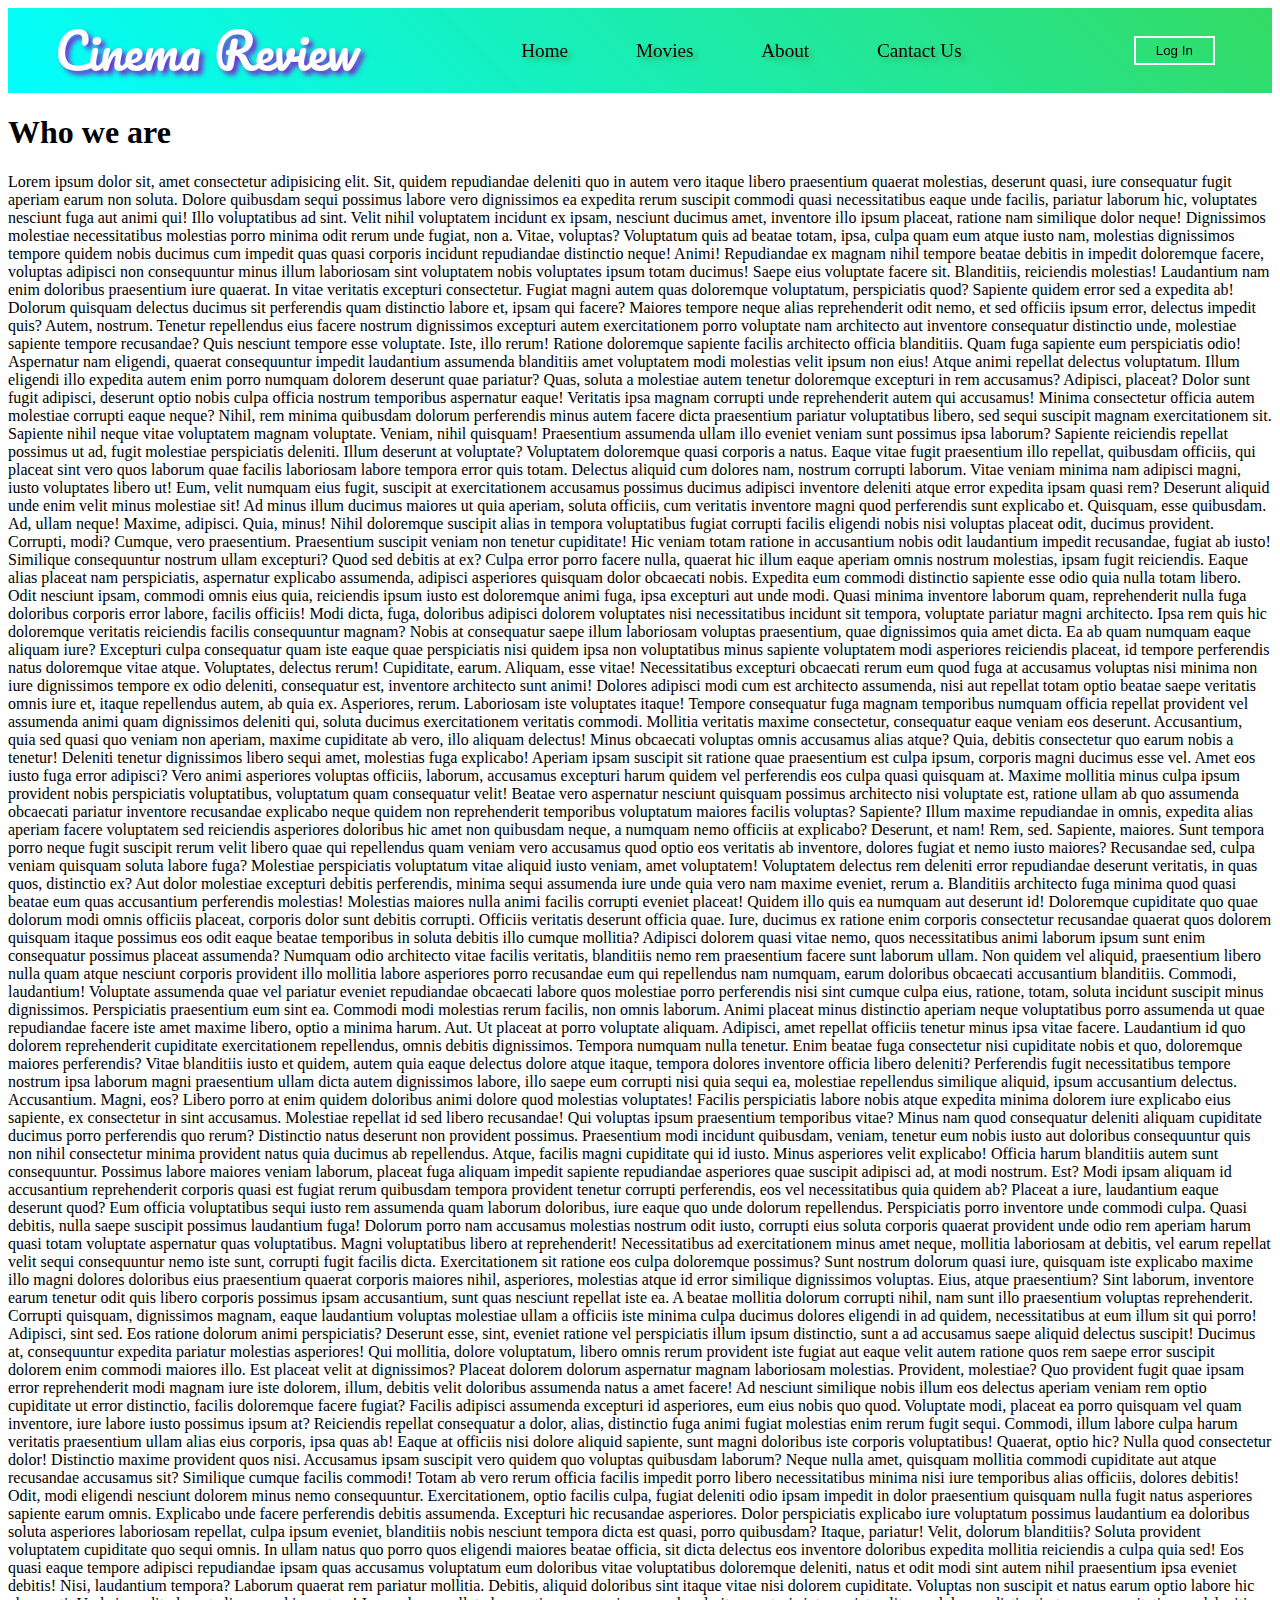
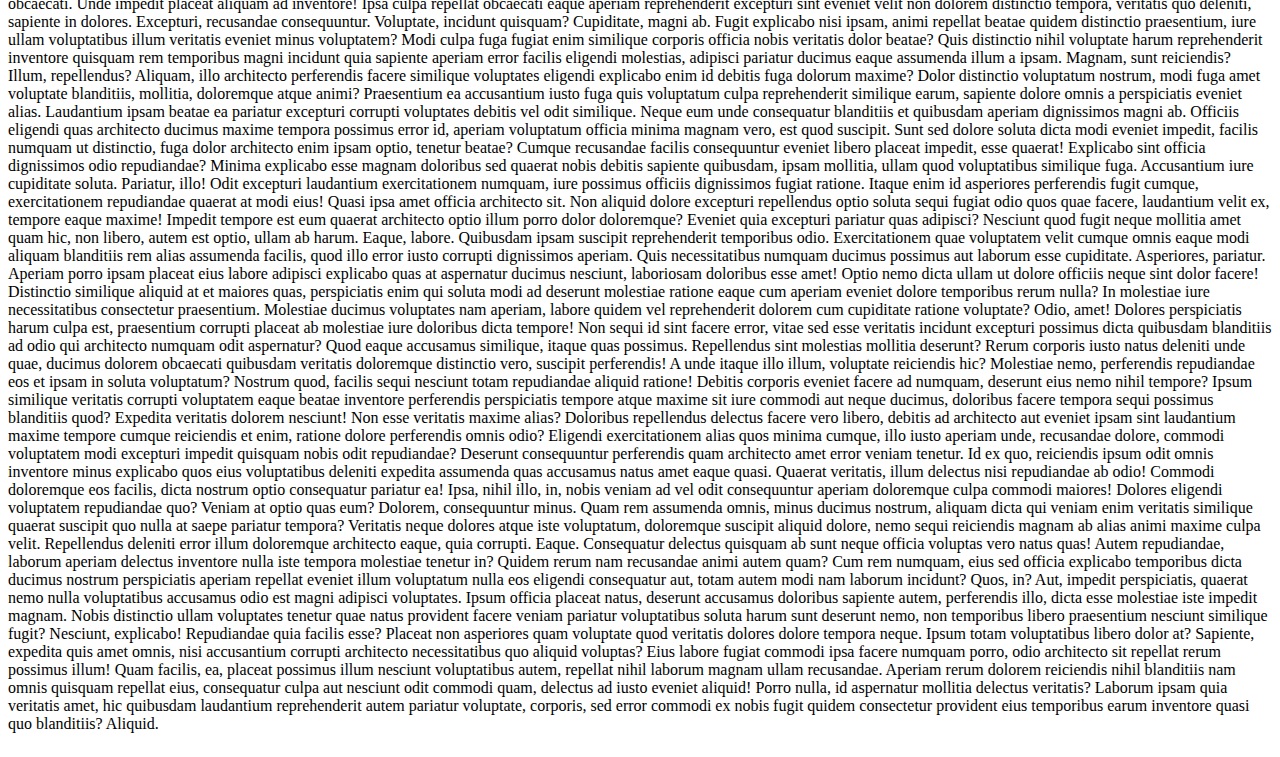
<file: pages/about.html>
<!DOCTYPE html>
<html lang="en">
<head>
    <meta charset="UTF-8">
    <meta name="viewport" content="width=device-width, initial-scale=1.0">
    <title>about</title>
    <link href="../css/style.css" rel="stylesheet">
    <link rel="preconnect" href="https://fonts.googleapis.com">
    <link rel="preconnect" href="https://fonts.gstatic.com" crossorigin>
    <link href="https://fonts.googleapis.com/css2?family=Pacifico&display=swap" rel="stylesheet">
    <link href="https://fonts.googleapis.com/css2?family=Playfair+Display:ital,wght@0,400..900;1,400..900&display=swap" rel="stylesheet">
</head>
<body>
    <header>
        <div class="logo">Cinema Review</div>
        <nav>
            <li><a href="../index.html">Home</a></li>
            <li>Movies</li>
            <li><a href="">About</a></li>
            <li>Cantact Us</li>
        </nav>
        <button type=" button">Log In</button>
       </header>
       <main>
        <div class="content">
        <h1>Who we are</h1>
        <p>Lorem ipsum dolor sit, amet consectetur adipisicing elit. Sit, quidem repudiandae deleniti quo in autem vero itaque libero praesentium quaerat molestias, deserunt quasi, iure consequatur fugit aperiam earum non soluta.
        Dolore quibusdam sequi possimus labore vero dignissimos ea expedita rerum suscipit commodi quasi necessitatibus eaque unde facilis, pariatur laborum hic, voluptates nesciunt fuga aut animi qui! Illo voluptatibus ad sint.
        Velit nihil voluptatem incidunt ex ipsam, nesciunt ducimus amet, inventore illo ipsum placeat, ratione nam similique dolor neque! Dignissimos molestiae necessitatibus molestias porro minima odit rerum unde fugiat, non a.
        Vitae, voluptas? Voluptatum quis ad beatae totam, ipsa, culpa quam eum atque iusto nam, molestias dignissimos tempore quidem nobis ducimus cum impedit quas quasi corporis incidunt repudiandae distinctio neque! Animi!
        Repudiandae ex magnam nihil tempore beatae debitis in impedit doloremque facere, voluptas adipisci non consequuntur minus illum laboriosam sint voluptatem nobis voluptates ipsum totam ducimus! Saepe eius voluptate facere sit.
        Blanditiis, reiciendis molestias! Laudantium nam enim doloribus praesentium iure quaerat. In vitae veritatis excepturi consectetur. Fugiat magni autem quas doloremque voluptatum, perspiciatis quod? Sapiente quidem error sed a expedita ab!
        Dolorum quisquam delectus ducimus sit perferendis quam distinctio labore et, ipsam qui facere? Maiores tempore neque alias reprehenderit odit nemo, et sed officiis ipsum error, delectus impedit quis? Autem, nostrum.
        Tenetur repellendus eius facere nostrum dignissimos excepturi autem exercitationem porro voluptate nam architecto aut inventore consequatur distinctio unde, molestiae sapiente tempore recusandae? Quis nesciunt tempore esse voluptate. Iste, illo rerum!
        Ratione doloremque sapiente facilis architecto officia blanditiis. Quam fuga sapiente eum perspiciatis odio! Aspernatur nam eligendi, quaerat consequuntur impedit laudantium assumenda blanditiis amet voluptatem modi molestias velit ipsum non eius!
        Atque animi repellat delectus voluptatum. Illum eligendi illo expedita autem enim porro numquam dolorem deserunt quae pariatur? Quas, soluta a molestiae autem tenetur doloremque excepturi in rem accusamus? Adipisci, placeat?
        Dolor sunt fugit adipisci, deserunt optio nobis culpa officia nostrum temporibus aspernatur eaque! Veritatis ipsa magnam corrupti unde reprehenderit autem qui accusamus! Minima consectetur officia autem molestiae corrupti eaque neque?
        Nihil, rem minima quibusdam dolorum perferendis minus autem facere dicta praesentium pariatur voluptatibus libero, sed sequi suscipit magnam exercitationem sit. Sapiente nihil neque vitae voluptatem magnam voluptate. Veniam, nihil quisquam!
        Praesentium assumenda ullam illo eveniet veniam sunt possimus ipsa laborum? Sapiente reiciendis repellat possimus ut ad, fugit molestiae perspiciatis deleniti. Illum deserunt at voluptate? Voluptatem doloremque quasi corporis a natus.
        Eaque vitae fugit praesentium illo repellat, quibusdam officiis, qui placeat sint vero quos laborum quae facilis laboriosam labore tempora error quis totam. Delectus aliquid cum dolores nam, nostrum corrupti laborum.
        Vitae veniam minima nam adipisci magni, iusto voluptates libero ut! Eum, velit numquam eius fugit, suscipit at exercitationem accusamus possimus ducimus adipisci inventore deleniti atque error expedita ipsam quasi rem?
        Deserunt aliquid unde enim velit minus molestiae sit! Ad minus illum ducimus maiores ut quia aperiam, soluta officiis, cum veritatis inventore magni quod perferendis sunt explicabo et. Quisquam, esse quibusdam.
        Ad, ullam neque! Maxime, adipisci. Quia, minus! Nihil doloremque suscipit alias in tempora voluptatibus fugiat corrupti facilis eligendi nobis nisi voluptas placeat odit, ducimus provident. Corrupti, modi? Cumque, vero praesentium.
        Praesentium suscipit veniam non tenetur cupiditate! Hic veniam totam ratione in accusantium nobis odit laudantium impedit recusandae, fugiat ab iusto! Similique consequuntur nostrum ullam excepturi? Quod sed debitis at ex?
        Culpa error porro facere nulla, quaerat hic illum eaque aperiam omnis nostrum molestias, ipsam fugit reiciendis. Eaque alias placeat nam perspiciatis, aspernatur explicabo assumenda, adipisci asperiores quisquam dolor obcaecati nobis.
        Expedita eum commodi distinctio sapiente esse odio quia nulla totam libero. Odit nesciunt ipsam, commodi omnis eius quia, reiciendis ipsum iusto est doloremque animi fuga, ipsa excepturi aut unde modi.
        Quasi minima inventore laborum quam, reprehenderit nulla fuga doloribus corporis error labore, facilis officiis! Modi dicta, fuga, doloribus adipisci dolorem voluptates nisi necessitatibus incidunt sit tempora, voluptate pariatur magni architecto.
        Ipsa rem quis hic doloremque veritatis reiciendis facilis consequuntur magnam? Nobis at consequatur saepe illum laboriosam voluptas praesentium, quae dignissimos quia amet dicta. Ea ab quam numquam eaque aliquam iure?
        Excepturi culpa consequatur quam iste eaque quae perspiciatis nisi quidem ipsa non voluptatibus minus sapiente voluptatem modi asperiores reiciendis placeat, id tempore perferendis natus doloremque vitae atque. Voluptates, delectus rerum!
        Cupiditate, earum. Aliquam, esse vitae! Necessitatibus excepturi obcaecati rerum eum quod fuga at accusamus voluptas nisi minima non iure dignissimos tempore ex odio deleniti, consequatur est, inventore architecto sunt animi!
        Dolores adipisci modi cum est architecto assumenda, nisi aut repellat totam optio beatae saepe veritatis omnis iure et, itaque repellendus autem, ab quia ex. Asperiores, rerum. Laboriosam iste voluptates itaque!
        Tempore consequatur fuga magnam temporibus numquam officia repellat provident vel assumenda animi quam dignissimos deleniti qui, soluta ducimus exercitationem veritatis commodi. Mollitia veritatis maxime consectetur, consequatur eaque veniam eos deserunt.
        Accusantium, quia sed quasi quo veniam non aperiam, maxime cupiditate ab vero, illo aliquam delectus! Minus obcaecati voluptas omnis accusamus alias atque? Quia, debitis consectetur quo earum nobis a tenetur!
        Deleniti tenetur dignissimos libero sequi amet, molestias fuga explicabo! Aperiam ipsam suscipit sit ratione quae praesentium est culpa ipsum, corporis magni ducimus esse vel. Amet eos iusto fuga error adipisci?
        Vero animi asperiores voluptas officiis, laborum, accusamus excepturi harum quidem vel perferendis eos culpa quasi quisquam at. Maxime mollitia minus culpa ipsum provident nobis perspiciatis voluptatibus, voluptatum quam consequatur velit!
        Beatae vero aspernatur nesciunt quisquam possimus architecto nisi voluptate est, ratione ullam ab quo assumenda obcaecati pariatur inventore recusandae explicabo neque quidem non reprehenderit temporibus voluptatum maiores facilis voluptas? Sapiente?
        Illum maxime repudiandae in omnis, expedita alias aperiam facere voluptatem sed reiciendis asperiores doloribus hic amet non quibusdam neque, a numquam nemo officiis at explicabo? Deserunt, et nam! Rem, sed.
        Sapiente, maiores. Sunt tempora porro neque fugit suscipit rerum velit libero quae qui repellendus quam veniam vero accusamus quod optio eos veritatis ab inventore, dolores fugiat et nemo iusto maiores?
        Recusandae sed, culpa veniam quisquam soluta labore fuga? Molestiae perspiciatis voluptatum vitae aliquid iusto veniam, amet voluptatem! Voluptatem delectus rem deleniti error repudiandae deserunt veritatis, in quas quos, distinctio ex?
        Aut dolor molestiae excepturi debitis perferendis, minima sequi assumenda iure unde quia vero nam maxime eveniet, rerum a. Blanditiis architecto fuga minima quod quasi beatae eum quas accusantium perferendis molestias!
        Molestias maiores nulla animi facilis corrupti eveniet placeat! Quidem illo quis ea numquam aut deserunt id! Doloremque cupiditate quo quae dolorum modi omnis officiis placeat, corporis dolor sunt debitis corrupti.
        Officiis veritatis deserunt officia quae. Iure, ducimus ex ratione enim corporis consectetur recusandae quaerat quos dolorem quisquam itaque possimus eos odit eaque beatae temporibus in soluta debitis illo cumque mollitia?
        Adipisci dolorem quasi vitae nemo, quos necessitatibus animi laborum ipsum sunt enim consequatur possimus placeat assumenda? Numquam odio architecto vitae facilis veritatis, blanditiis nemo rem praesentium facere sunt laborum ullam.
        Non quidem vel aliquid, praesentium libero nulla quam atque nesciunt corporis provident illo mollitia labore asperiores porro recusandae eum qui repellendus nam numquam, earum doloribus obcaecati accusantium blanditiis. Commodi, laudantium!
        Voluptate assumenda quae vel pariatur eveniet repudiandae obcaecati labore quos molestiae porro perferendis nisi sint cumque culpa eius, ratione, totam, soluta incidunt suscipit minus dignissimos. Perspiciatis praesentium eum sint ea.
        Commodi modi molestias rerum facilis, non omnis laborum. Animi placeat minus distinctio aperiam neque voluptatibus porro assumenda ut quae repudiandae facere iste amet maxime libero, optio a minima harum. Aut.
        Ut placeat at porro voluptate aliquam. Adipisci, amet repellat officiis tenetur minus ipsa vitae facere. Laudantium id quo dolorem reprehenderit cupiditate exercitationem repellendus, omnis debitis dignissimos. Tempora numquam nulla tenetur.
        Enim beatae fuga consectetur nisi cupiditate nobis et quo, doloremque maiores perferendis? Vitae blanditiis iusto et quidem, autem quia eaque delectus dolore atque itaque, tempora dolores inventore officia libero deleniti?
        Perferendis fugit necessitatibus tempore nostrum ipsa laborum magni praesentium ullam dicta autem dignissimos labore, illo saepe eum corrupti nisi quia sequi ea, molestiae repellendus similique aliquid, ipsum accusantium delectus. Accusantium.
        Magni, eos? Libero porro at enim quidem doloribus animi dolore quod molestias voluptates! Facilis perspiciatis labore nobis atque expedita minima dolorem iure explicabo eius sapiente, ex consectetur in sint accusamus.
        Molestiae repellat id sed libero recusandae! Qui voluptas ipsum praesentium temporibus vitae? Minus nam quod consequatur deleniti aliquam cupiditate ducimus porro perferendis quo rerum? Distinctio natus deserunt non provident possimus.
        Praesentium modi incidunt quibusdam, veniam, tenetur eum nobis iusto aut doloribus consequuntur quis non nihil consectetur minima provident natus quia ducimus ab repellendus. Atque, facilis magni cupiditate qui id iusto.
        Minus asperiores velit explicabo! Officia harum blanditiis autem sunt consequuntur. Possimus labore maiores veniam laborum, placeat fuga aliquam impedit sapiente repudiandae asperiores quae suscipit adipisci ad, at modi nostrum. Est?
        Modi ipsam aliquam id accusantium reprehenderit corporis quasi est fugiat rerum quibusdam tempora provident tenetur corrupti perferendis, eos vel necessitatibus quia quidem ab? Placeat a iure, laudantium eaque deserunt quod?
        Eum officia voluptatibus sequi iusto rem assumenda quam laborum doloribus, iure eaque quo unde dolorum repellendus. Perspiciatis porro inventore unde commodi culpa. Quasi debitis, nulla saepe suscipit possimus laudantium fuga!
        Dolorum porro nam accusamus molestias nostrum odit iusto, corrupti eius soluta corporis quaerat provident unde odio rem aperiam harum quasi totam voluptate aspernatur quas voluptatibus. Magni voluptatibus libero at reprehenderit!
        Necessitatibus ad exercitationem minus amet neque, mollitia laboriosam at debitis, vel earum repellat velit sequi consequuntur nemo iste sunt, corrupti fugit facilis dicta. Exercitationem sit ratione eos culpa doloremque possimus?
        Sunt nostrum dolorum quasi iure, quisquam iste explicabo maxime illo magni dolores doloribus eius praesentium quaerat corporis maiores nihil, asperiores, molestias atque id error similique dignissimos voluptas. Eius, atque praesentium?
        Sint laborum, inventore earum tenetur odit quis libero corporis possimus ipsam accusantium, sunt quas nesciunt repellat iste ea. A beatae mollitia dolorum corrupti nihil, nam sunt illo praesentium voluptas reprehenderit.
        Corrupti quisquam, dignissimos magnam, eaque laudantium voluptas molestiae ullam a officiis iste minima culpa ducimus dolores eligendi in ad quidem, necessitatibus at eum illum sit qui porro! Adipisci, sint sed.
        Eos ratione dolorum animi perspiciatis? Deserunt esse, sint, eveniet ratione vel perspiciatis illum ipsum distinctio, sunt a ad accusamus saepe aliquid delectus suscipit! Ducimus at, consequuntur expedita pariatur molestias asperiores!
        Qui mollitia, dolore voluptatum, libero omnis rerum provident iste fugiat aut eaque velit autem ratione quos rem saepe error suscipit dolorem enim commodi maiores illo. Est placeat velit at dignissimos?
        Placeat dolorem dolorum aspernatur magnam laboriosam molestias. Provident, molestiae? Quo provident fugit quae ipsam error reprehenderit modi magnam iure iste dolorem, illum, debitis velit doloribus assumenda natus a amet facere!
        Ad nesciunt similique nobis illum eos delectus aperiam veniam rem optio cupiditate ut error distinctio, facilis doloremque facere fugiat? Facilis adipisci assumenda excepturi id asperiores, eum eius nobis quo quod.
        Voluptate modi, placeat ea porro quisquam vel quam inventore, iure labore iusto possimus ipsum at? Reiciendis repellat consequatur a dolor, alias, distinctio fuga animi fugiat molestias enim rerum fugit sequi.
        Commodi, illum labore culpa harum veritatis praesentium ullam alias eius corporis, ipsa quas ab! Eaque at officiis nisi dolore aliquid sapiente, sunt magni doloribus iste corporis voluptatibus! Quaerat, optio hic?
        Nulla quod consectetur dolor! Distinctio maxime provident quos nisi. Accusamus ipsam suscipit vero quidem quo voluptas quibusdam laborum? Neque nulla amet, quisquam mollitia commodi cupiditate aut atque recusandae accusamus sit?
        Similique cumque facilis commodi! Totam ab vero rerum officia facilis impedit porro libero necessitatibus minima nisi iure temporibus alias officiis, dolores debitis! Odit, modi eligendi nesciunt dolorem minus nemo consequuntur.
        Exercitationem, optio facilis culpa, fugiat deleniti odio ipsam impedit in dolor praesentium quisquam nulla fugit natus asperiores sapiente earum omnis. Explicabo unde facere perferendis debitis assumenda. Excepturi hic recusandae asperiores.
        Dolor perspiciatis explicabo iure voluptatum possimus laudantium ea doloribus soluta asperiores laboriosam repellat, culpa ipsum eveniet, blanditiis nobis nesciunt tempora dicta est quasi, porro quibusdam? Itaque, pariatur! Velit, dolorum blanditiis?
        Soluta provident voluptatem cupiditate quo sequi omnis. In ullam natus quo porro quos eligendi maiores beatae officia, sit dicta delectus eos inventore doloribus expedita mollitia reiciendis a culpa quia sed!
        Eos quasi eaque tempore adipisci repudiandae ipsam quas accusamus voluptatum eum doloribus vitae voluptatibus doloremque deleniti, natus et odit modi sint autem nihil praesentium ipsa eveniet debitis! Nisi, laudantium tempora?
        Laborum quaerat rem pariatur mollitia. Debitis, aliquid doloribus sint itaque vitae nisi dolorem cupiditate. Voluptas non suscipit et natus earum optio labore hic obcaecati. Unde impedit placeat aliquam ad inventore!
        Ipsa culpa repellat obcaecati eaque aperiam reprehenderit excepturi sint eveniet velit non dolorem distinctio tempora, veritatis quo deleniti, sapiente in dolores. Excepturi, recusandae consequuntur. Voluptate, incidunt quisquam? Cupiditate, magni ab.
        Fugit explicabo nisi ipsam, animi repellat beatae quidem distinctio praesentium, iure ullam voluptatibus illum veritatis eveniet minus voluptatem? Modi culpa fuga fugiat enim similique corporis officia nobis veritatis dolor beatae?
        Quis distinctio nihil voluptate harum reprehenderit inventore quisquam rem temporibus magni incidunt quia sapiente aperiam error facilis eligendi molestias, adipisci pariatur ducimus eaque assumenda illum a ipsam. Magnam, sunt reiciendis?
        Illum, repellendus? Aliquam, illo architecto perferendis facere similique voluptates eligendi explicabo enim id debitis fuga dolorum maxime? Dolor distinctio voluptatum nostrum, modi fuga amet voluptate blanditiis, mollitia, doloremque atque animi?
        Praesentium ea accusantium iusto fuga quis voluptatum culpa reprehenderit similique earum, sapiente dolore omnis a perspiciatis eveniet alias. Laudantium ipsam beatae ea pariatur excepturi corrupti voluptates debitis vel odit similique.
        Neque eum unde consequatur blanditiis et quibusdam aperiam dignissimos magni ab. Officiis eligendi quas architecto ducimus maxime tempora possimus error id, aperiam voluptatum officia minima magnam vero, est quod suscipit.
        Sunt sed dolore soluta dicta modi eveniet impedit, facilis numquam ut distinctio, fuga dolor architecto enim ipsam optio, tenetur beatae? Cumque recusandae facilis consequuntur eveniet libero placeat impedit, esse quaerat!
        Explicabo sint officia dignissimos odio repudiandae? Minima explicabo esse magnam doloribus sed quaerat nobis debitis sapiente quibusdam, ipsam mollitia, ullam quod voluptatibus similique fuga. Accusantium iure cupiditate soluta. Pariatur, illo!
        Odit excepturi laudantium exercitationem numquam, iure possimus officiis dignissimos fugiat ratione. Itaque enim id asperiores perferendis fugit cumque, exercitationem repudiandae quaerat at modi eius! Quasi ipsa amet officia architecto sit.
        Non aliquid dolore excepturi repellendus optio soluta sequi fugiat odio quos quae facere, laudantium velit ex, tempore eaque maxime! Impedit tempore est eum quaerat architecto optio illum porro dolor doloremque?
        Eveniet quia excepturi pariatur quas adipisci? Nesciunt quod fugit neque mollitia amet quam hic, non libero, autem est optio, ullam ab harum. Eaque, labore. Quibusdam ipsam suscipit reprehenderit temporibus odio.
        Exercitationem quae voluptatem velit cumque omnis eaque modi aliquam blanditiis rem alias assumenda facilis, quod illo error iusto corrupti dignissimos aperiam. Quis necessitatibus numquam ducimus possimus aut laborum esse cupiditate.
        Asperiores, pariatur. Aperiam porro ipsam placeat eius labore adipisci explicabo quas at aspernatur ducimus nesciunt, laboriosam doloribus esse amet! Optio nemo dicta ullam ut dolore officiis neque sint dolor facere!
        Distinctio similique aliquid at et maiores quas, perspiciatis enim qui soluta modi ad deserunt molestiae ratione eaque cum aperiam eveniet dolore temporibus rerum nulla? In molestiae iure necessitatibus consectetur praesentium.
        Molestiae ducimus voluptates nam aperiam, labore quidem vel reprehenderit dolorem cum cupiditate ratione voluptate? Odio, amet! Dolores perspiciatis harum culpa est, praesentium corrupti placeat ab molestiae iure doloribus dicta tempore!
        Non sequi id sint facere error, vitae sed esse veritatis incidunt excepturi possimus dicta quibusdam blanditiis ad odio qui architecto numquam odit aspernatur? Quod eaque accusamus similique, itaque quas possimus.
        Repellendus sint molestias mollitia deserunt? Rerum corporis iusto natus deleniti unde quae, ducimus dolorem obcaecati quibusdam veritatis doloremque distinctio vero, suscipit perferendis! A unde itaque illo illum, voluptate reiciendis hic?
        Molestiae nemo, perferendis repudiandae eos et ipsam in soluta voluptatum? Nostrum quod, facilis sequi nesciunt totam repudiandae aliquid ratione! Debitis corporis eveniet facere ad numquam, deserunt eius nemo nihil tempore?
        Ipsum similique veritatis corrupti voluptatem eaque beatae inventore perferendis perspiciatis tempore atque maxime sit iure commodi aut neque ducimus, doloribus facere tempora sequi possimus blanditiis quod? Expedita veritatis dolorem nesciunt!
        Non esse veritatis maxime alias? Doloribus repellendus delectus facere vero libero, debitis ad architecto aut eveniet ipsam sint laudantium maxime tempore cumque reiciendis et enim, ratione dolore perferendis omnis odio?
        Eligendi exercitationem alias quos minima cumque, illo iusto aperiam unde, recusandae dolore, commodi voluptatem modi excepturi impedit quisquam nobis odit repudiandae? Deserunt consequuntur perferendis quam architecto amet error veniam tenetur.
        Id ex quo, reiciendis ipsum odit omnis inventore minus explicabo quos eius voluptatibus deleniti expedita assumenda quas accusamus natus amet eaque quasi. Quaerat veritatis, illum delectus nisi repudiandae ab odio!
        Commodi doloremque eos facilis, dicta nostrum optio consequatur pariatur ea! Ipsa, nihil illo, in, nobis veniam ad vel odit consequuntur aperiam doloremque culpa commodi maiores! Dolores eligendi voluptatem repudiandae quo?
        Veniam at optio quas eum? Dolorem, consequuntur minus. Quam rem assumenda omnis, minus ducimus nostrum, aliquam dicta qui veniam enim veritatis similique quaerat suscipit quo nulla at saepe pariatur tempora?
        Veritatis neque dolores atque iste voluptatum, doloremque suscipit aliquid dolore, nemo sequi reiciendis magnam ab alias animi maxime culpa velit. Repellendus deleniti error illum doloremque architecto eaque, quia corrupti. Eaque.
        Consequatur delectus quisquam ab sunt neque officia voluptas vero natus quas! Autem repudiandae, laborum aperiam delectus inventore nulla iste tempora molestiae tenetur in? Quidem rerum nam recusandae animi autem quam?
        Cum rem numquam, eius sed officia explicabo temporibus dicta ducimus nostrum perspiciatis aperiam repellat eveniet illum voluptatum nulla eos eligendi consequatur aut, totam autem modi nam laborum incidunt? Quos, in?
        Aut, impedit perspiciatis, quaerat nemo nulla voluptatibus accusamus odio est magni adipisci voluptates. Ipsum officia placeat natus, deserunt accusamus doloribus sapiente autem, perferendis illo, dicta esse molestiae iste impedit magnam.
        Nobis distinctio ullam voluptates tenetur quae natus provident facere veniam pariatur voluptatibus soluta harum sunt deserunt nemo, non temporibus libero praesentium nesciunt similique fugit? Nesciunt, explicabo! Repudiandae quia facilis esse?
        Placeat non asperiores quam voluptate quod veritatis dolores dolore tempora neque. Ipsum totam voluptatibus libero dolor at? Sapiente, expedita quis amet omnis, nisi accusantium corrupti architecto necessitatibus quo aliquid voluptas?
        Eius labore fugiat commodi ipsa facere numquam porro, odio architecto sit repellat rerum possimus illum! Quam facilis, ea, placeat possimus illum nesciunt voluptatibus autem, repellat nihil laborum magnam ullam recusandae.
        Aperiam rerum dolorem reiciendis nihil blanditiis nam omnis quisquam repellat eius, consequatur culpa aut nesciunt odit commodi quam, delectus ad iusto eveniet aliquid! Porro nulla, id aspernatur mollitia delectus veritatis?
        Laborum ipsam quia veritatis amet, hic quibusdam laudantium reprehenderit autem pariatur voluptate, corporis, sed error commodi ex nobis fugit quidem consectetur provident eius temporibus earum inventore quasi quo blanditiis? Aliquid.</p>
        </div>
    </main>
    
</body>
</html>
</file>
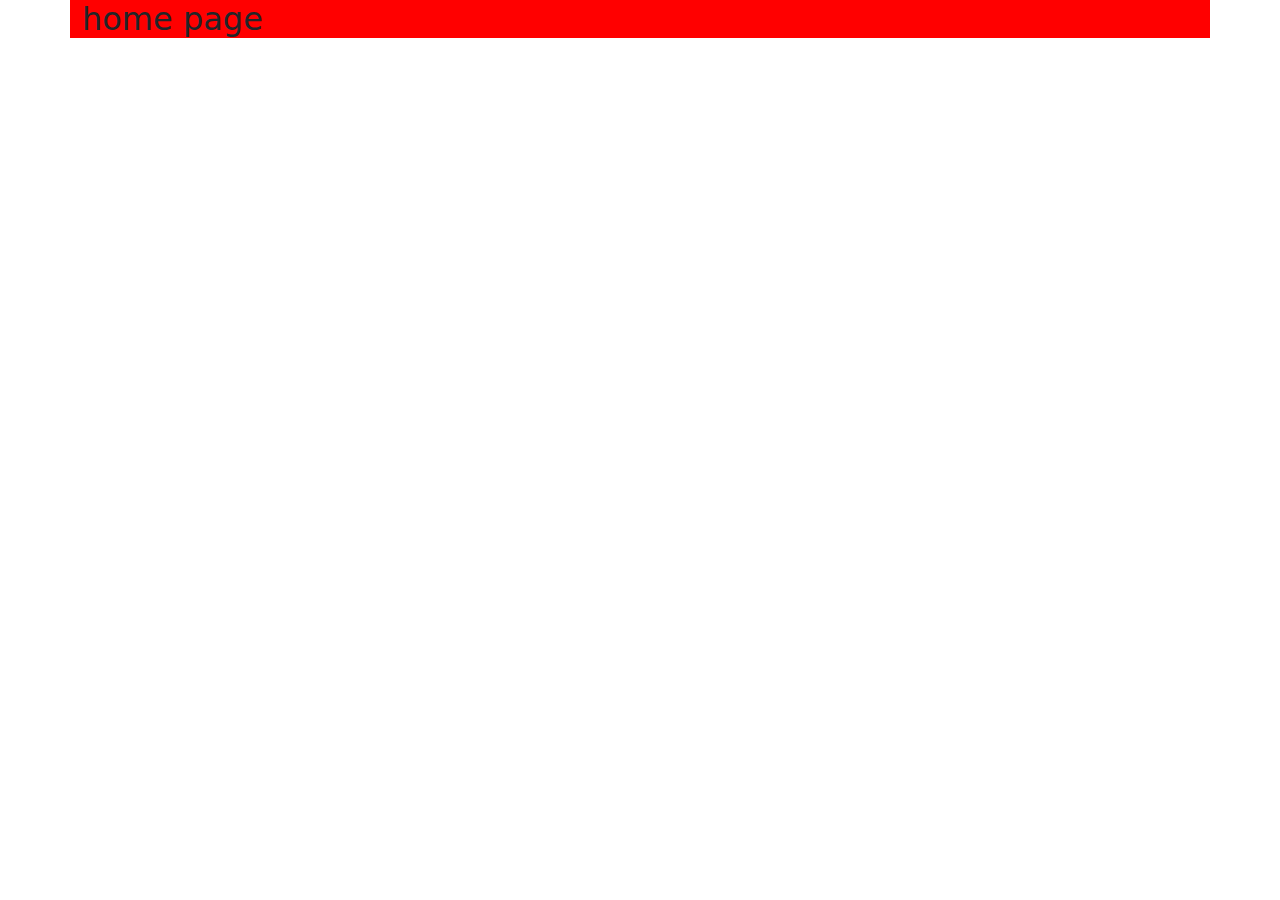
<file: pages/home.html>
<!DOCTYPE html>
<html lang="en">
<head>
    <meta charset="UTF-8">
    <meta name="viewport" content="width=device-width, initial-scale=1.0">
    <title>Document</title>
    <link rel="stylesheet" href="../css/home.css">
    <link href="https://cdn.jsdelivr.net/npm/bootstrap@5.3.3/dist/css/bootstrap.min.css" rel="stylesheet" integrity="sha384-QWTKZyjpPEjISv5WaRU9OFeRpok6YctnYmDr5pNlyT2bRjXh0JMhjY6hW+ALEwIH" crossorigin="anonymous">

</head>
<body>
    <script src="https://cdn.jsdelivr.net/npm/bootstrap@5.3.3/dist/js/bootstrap.bundle.min.js" integrity="sha384-YvpcrYf0tY3lHB60NNkmXc5s9fDVZLESaAA55NDzOxhy9GkcIdslK1eN7N6jIeHz" crossorigin="anonymous"></script>
    <h2 class="container">home page</h2>
</body>
</html>
</file>
<file: css/style.css>
header{
    display: flex;
    flex-direction: row;
    justify-content: space-around;
    align-items: center;
    font-size: larger;
    background: linear-gradient(45deg, cyan, rgba(24, 214, 78, 0.881));
    position: sticky;
    top: 0;
    .logo{
        font-size: 3rem;
        font-family: "Pacifico", cursive;
        font-weight: 400;
        font-style: normal;
        color: white;
        text-shadow: 4px 4px 5px rgb(122, 37, 207);
    }
    nav{
        display: flex;
        justify-content: space-evenly;
        width:45vw;
        li{
            all: unset;
            color: black;
            text-shadow: 4px 4px 5px rgb(52, 173, 100);
            a{
                all: unset;
            }
        }
        li:hover{
            border-bottom: 3px solid rgb(23, 164, 13);
            cursor: pointer;
        }
    }
    button{
        background: none;
        padding: 5px 20px;
        border: 2px solid white;
        margin: 10px;               
    }
    button:hover{
        box-shadow: 4px 4px 3px rgb(15, 153, 125) ;
        cursor: pointer;
    }
}
main{
    display: flex ;
    flex-wrap: wrap;
    /* justify-content: center; */
    justify-content: space-evenly;
    div:not(.buttons,.content){
        width: 20%;
        padding: 1%;
        margin-top: 2%;
        border-radius: 5%;
        border: 5px solid rgb(83, 202, 202);
        box-shadow: 4px 2px 5px rgb(0, 187, 255);
        h1{
            margin: 0;
            padding: 0;
            text-align: center;
            font-family: 'Playfair Display', serif ;
            background-color: aqua;
            border-bottom: 2px solid black;
        }
        img{
            width: 280px;
            height: 350px;
        }

    }
    .buttons{
        display: flex;
        justify-content: space-evenly;
        text-align: center;
        button{
            border: none;
            cursor: pointer;
            /* justify-content: center;
            text-align: center; */
            i{
                font-size: 1.2rem;
            }
        }

    }
}
marquee{
    nav{
        display: flex;
        gap: 50px;
        list-style-type: none;
    }
    li:nth-child(odd) {
        background-color: cyan;
        padding: 0 10px;
        
    }
    li:nth-child(even) {
        background-color: rgba(24, 214, 78, 0.881);
        padding: 0 10px;
    }
}

.dropdown{
    position: relative;
    
    
}
.dropdown-content{
    position: absolute;
    display: none;
    width: 15vw;
    text-align: center;    
}

.dropdown:hover,
.dropdown-content:hover {
 .dropdown-content{
    display: flex;
    flex-direction: column;
    background-color: rgb(132, 202, 160);
    /* justify-content: center;
    text-align: center;
    align-items: center; */
    /* right: 5px; */
    /* z-index: 9999; */
    li{
        width: 100%;
    }
    li:hover{
        background-color:rgb(95, 161, 122) ;
    }
    
}
}

@media print {
    header, marquee, button{
        display: none;
    }
}
</file>
<file: css/home.css>
h2{
    background-color: aqua;
    color: white;
}
@media only screen and (min-width: 700px) {
    h2 {
      background-color: red;
    }
  }
</file>
